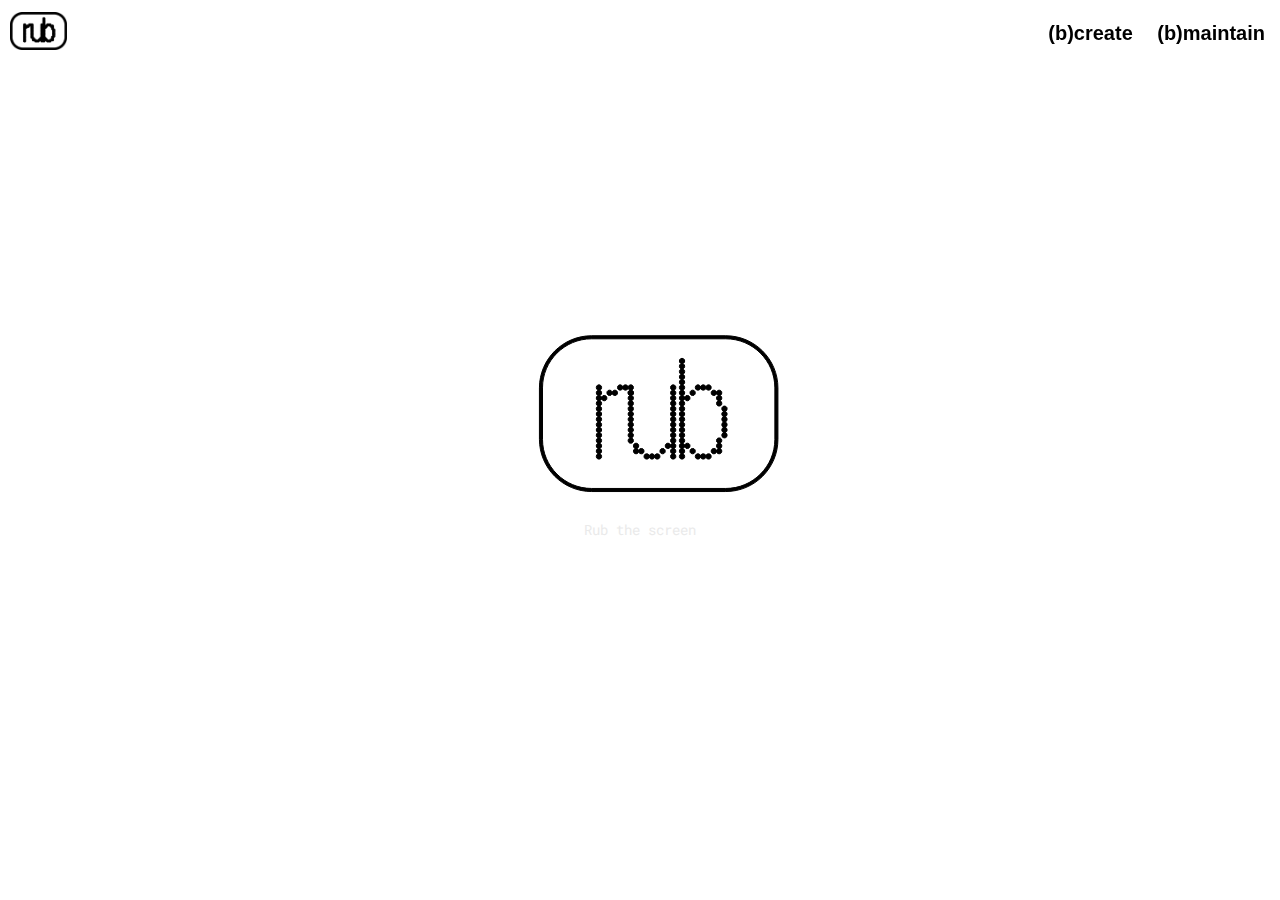
<file: index.html>
<!DOCTYPE html>
<html lang="ko">
<head>
  <meta charset="UTF-8">
  <meta name="viewport" content="width=device-width, initial-scale=1.0">
  <title>rub</title>
  <link rel="stylesheet" href="style.css">
</head>
<body>


<header class="top-nav">
    <div class="first"> 
        <a href="index.html" id="icon1" class="nav-icon">
            <img src="logo_thick.png" alt="Icon 1">
        </a>
    </div>
    <div class="second">
        <nav class="nav-links">
            <a href="index2.html" id="icon2">(b)create</a>
            <a href="index3.html" id="icon3">(b)maintain</a>
        </nav>
    </div>
</header>

<div id="message">Rub the screen</div>

<div id="logocontainer">
    <svg id="logo" data-name="_logo" xmlns="http://www.w3.org/2000/svg" version="1.1" viewBox="0 0 400 300">
      <g>
        <path class="st0" d="M132.95,114.87c.53,0,1,.1,1.41.31.41.21.72.52.93.93.21.41.31.88.31,1.41s-.1,1-.31,1.41c-.21.41-.52.72-.93.93-.41.21-.88.31-1.41.31s-1-.1-1.41-.31c-.41-.21-.72-.52-.93-.93-.21-.41-.31-.88-.31-1.41s.1-1,.31-1.41c.21-.41.52-.72.93-.93.41-.21.88-.31,1.41-.31ZM132.95,120.17c.53,0,1,.1,1.41.31.41.21.72.52.93.93.21.41.31.88.31,1.41s-.1,1-.31,1.41c-.21.41-.52.72-.93.93-.41.21-.88.31-1.41.31s-1-.1-1.41-.31c-.41-.21-.72-.51-.93-.93-.21-.41-.31-.88-.31-1.41s.1-1,.31-1.41c.21-.41.52-.72.93-.93.41-.21.88-.31,1.41-.31ZM132.95,125.47c.53,0,1,.1,1.41.31.41.21.72.52.93.93.21.41.31.88.31,1.41s-.1,1-.31,1.41c-.21.41-.52.72-.93.93-.41.21-.88.31-1.41.31s-1-.1-1.41-.31c-.41-.21-.72-.52-.93-.93-.21-.41-.31-.88-.31-1.41s.1-1,.31-1.41c.21-.41.52-.72.93-.93.41-.21.88-.31,1.41-.31ZM132.95,130.78c.53,0,1,.1,1.41.31.41.21.72.52.93.93.21.41.31.88.31,1.41s-.1,1-.31,1.41c-.21.41-.52.72-.93.93-.41.21-.88.31-1.41.31s-1-.1-1.41-.31c-.41-.21-.72-.52-.93-.93-.21-.41-.31-.88-.31-1.41s.1-1,.31-1.41c.21-.41.52-.72.93-.93.41-.21.88-.31,1.41-.31ZM132.95,136.08c.53,0,1,.1,1.41.31.41.21.72.52.93.93.21.41.31.88.31,1.41s-.1,1-.31,1.41c-.21.41-.52.72-.93.93-.41.21-.88.31-1.41.31s-1-.1-1.41-.31c-.41-.21-.72-.51-.93-.93-.21-.41-.31-.88-.31-1.41s.1-1,.31-1.41c.21-.41.52-.72.93-.93.41-.21.88-.31,1.41-.31ZM132.95,141.38c.53,0,1,.1,1.41.31.41.21.72.52.93.93.21.41.31.88.31,1.41s-.1,1-.31,1.41c-.21.41-.52.72-.93.93-.41.21-.88.31-1.41.31s-1-.1-1.41-.31c-.41-.21-.72-.52-.93-.93-.21-.41-.31-.88-.31-1.41s.1-1,.31-1.41c.21-.41.52-.72.93-.93.41-.21.88-.31,1.41-.31ZM132.95,146.69c.53,0,1,.1,1.41.31.41.21.72.52.93.93.21.41.31.88.31,1.41s-.1,1-.31,1.41c-.21.41-.52.72-.93.93-.41.21-.88.31-1.41.31s-1-.1-1.41-.31c-.41-.21-.72-.51-.93-.93-.21-.41-.31-.88-.31-1.41s.1-1,.31-1.41c.21-.41.52-.72.93-.93.41-.21.88-.31,1.41-.31ZM132.95,151.99c.53,0,1,.1,1.41.31.41.21.72.52.93.93.21.41.31.88.31,1.41s-.1,1-.31,1.41c-.21.41-.52.72-.93.93-.41.21-.88.31-1.41.31s-1-.1-1.41-.31c-.41-.21-.72-.51-.93-.93-.21-.41-.31-.88-.31-1.41s.1-1,.31-1.41c.21-.41.52-.72.93-.93.41-.21.88-.31,1.41-.31ZM132.95,157.29c.53,0,1,.1,1.41.31.41.21.72.52.93.93.21.41.31.88.31,1.41s-.1,1-.31,1.41c-.21.41-.52.72-.93.93-.41.21-.88.31-1.41.31s-1-.1-1.41-.31c-.41-.21-.72-.52-.93-.93-.21-.41-.31-.88-.31-1.41s.1-1,.31-1.41c.21-.41.52-.72.93-.93.41-.21.88-.31,1.41-.31ZM132.95,162.6c.53,0,1,.1,1.41.31.41.21.72.52.93.93.21.41.31.88.31,1.41s-.1,1-.31,1.41c-.21.41-.52.72-.93.93-.41.21-.88.31-1.41.31s-1-.1-1.41-.31c-.41-.21-.72-.51-.93-.93-.21-.41-.31-.88-.31-1.41s.1-1,.31-1.41c.21-.41.52-.72.93-.93.41-.21.88-.31,1.41-.31ZM132.95,167.9c.53,0,1,.1,1.41.31.41.21.72.52.93.93.21.41.31.88.31,1.41s-.1,1-.31,1.41c-.21.41-.52.72-.93.93-.41.21-.88.31-1.41.31s-1-.1-1.41-.31c-.41-.21-.72-.51-.93-.93-.21-.41-.31-.88-.31-1.41s.1-1,.31-1.41c.21-.41.52-.72.93-.93.41-.21.88-.31,1.41-.31ZM132.95,173.2c.53,0,1,.1,1.41.31.41.21.72.52.93.93.21.41.31.88.31,1.41s-.1,1-.31,1.41c-.21.41-.52.72-.93.93-.41.21-.88.31-1.41.31s-1-.1-1.41-.31c-.41-.21-.72-.52-.93-.93-.21-.41-.31-.88-.31-1.41s.1-1,.31-1.41c.21-.41.52-.72.93-.93.41-.21.88-.31,1.41-.31ZM132.95,178.51c.53,0,1,.1,1.41.31.41.21.72.52.93.93.21.41.31.88.31,1.41s-.1,1-.31,1.41c-.21.41-.52.72-.93.93-.41.21-.88.31-1.41.31s-1-.1-1.41-.31c-.41-.21-.72-.51-.93-.93-.21-.41-.31-.88-.31-1.41s.1-1,.31-1.41c.21-.41.52-.72.93-.93.41-.21.88-.31,1.41-.31ZM132.95,183.81c.53,0,1,.1,1.41.31.41.21.72.52.93.93.21.41.31.88.31,1.41s-.1,1-.31,1.41c-.21.41-.52.72-.93.93-.41.21-.88.31-1.41.31s-1-.1-1.41-.31c-.41-.21-.72-.52-.93-.93-.21-.41-.31-.88-.31-1.41s.1-1,.31-1.41c.21-.41.52-.72.93-.93.41-.21.88-.31,1.41-.31ZM138.25,125.47c.53,0,1,.1,1.41.31.41.21.72.52.93.93.21.41.31.88.31,1.41s-.1,1-.31,1.41c-.21.41-.52.72-.93.93-.41.21-.88.31-1.41.31s-1-.1-1.41-.31c-.41-.21-.72-.52-.93-.93-.21-.41-.31-.88-.31-1.41s.1-1,.31-1.41c.21-.41.51-.72.93-.93.41-.21.88-.31,1.41-.31ZM143.56,120.17c.53,0,1,.1,1.41.31.41.21.72.52.93.93.21.41.31.88.31,1.41s-.1,1-.31,1.41c-.21.41-.52.72-.93.93-.41.21-.88.31-1.41.31s-1-.1-1.41-.31c-.41-.21-.72-.51-.93-.93-.21-.41-.31-.88-.31-1.41s.1-1,.31-1.41c.21-.41.51-.72.93-.93.41-.21.88-.31,1.41-.31ZM148.86,120.17c.53,0,1,.1,1.41.31.41.21.72.52.93.93.21.41.31.88.31,1.41s-.1,1-.31,1.41c-.21.41-.52.72-.93.93-.41.21-.88.31-1.41.31s-1-.1-1.41-.31c-.41-.21-.72-.51-.93-.93-.21-.41-.31-.88-.31-1.41s.1-1,.31-1.41c.21-.41.52-.72.93-.93.41-.21.88-.31,1.41-.31ZM154.16,114.87c.53,0,1,.1,1.41.31.41.21.72.52.93.93.21.41.31.88.31,1.41s-.1,1-.31,1.41c-.21.41-.52.72-.93.93-.41.21-.88.31-1.41.31s-1-.1-1.41-.31c-.41-.21-.72-.52-.93-.93-.21-.41-.31-.88-.31-1.41s.1-1,.31-1.41c.21-.41.51-.72.93-.93.41-.21.88-.31,1.41-.31ZM159.47,114.87c.53,0,1,.1,1.41.31.41.21.72.52.93.93.21.41.31.88.31,1.41s-.1,1-.31,1.41c-.21.41-.52.72-.93.93-.41.21-.88.31-1.41.31s-1-.1-1.41-.31c-.41-.21-.72-.52-.93-.93-.21-.41-.31-.88-.31-1.41s.1-1,.31-1.41c.21-.41.51-.72.93-.93.41-.21.88-.31,1.41-.31ZM164.77,120.17c.53,0,1,.1,1.41.31.41.21.72.52.93.93.21.41.31.88.31,1.41s-.1,1-.31,1.41c-.21.41-.52.72-.93.93-.41.21-.88.31-1.41.31s-1-.1-1.41-.31c-.41-.21-.72-.51-.93-.93-.21-.41-.31-.88-.31-1.41s.1-1,.31-1.41c.21-.41.52-.72.93-.93.41-.21.88-.31,1.41-.31Z"/>
    <path class="st0" d="M164.77,114.87c.53,0,1,.1,1.41.31.41.21.72.52.93.93.21.41.31.88.31,1.41s-.1,1-.31,1.41c-.21.41-.52.72-.93.93-.41.21-.88.31-1.41.31s-1-.1-1.41-.31c-.41-.21-.72-.52-.93-.93-.21-.41-.31-.88-.31-1.41s.1-1,.31-1.41c.21-.41.52-.72.93-.93.41-.21.88-.31,1.41-.31ZM164.77,120.17c.53,0,1,.1,1.41.31.41.21.72.52.93.93.21.41.31.88.31,1.41s-.1,1-.31,1.41c-.21.41-.52.72-.93.93-.41.21-.88.31-1.41.31s-1-.1-1.41-.31c-.41-.21-.72-.51-.93-.93-.21-.41-.31-.88-.31-1.41s.1-1,.31-1.41c.21-.41.52-.72.93-.93.41-.21.88-.31,1.41-.31ZM164.77,125.47c.53,0,1,.1,1.41.31.41.21.72.52.93.93.21.41.31.88.31,1.41s-.1,1-.31,1.41c-.21.41-.52.72-.93.93-.41.21-.88.31-1.41.31s-1-.1-1.41-.31c-.41-.21-.72-.52-.93-.93-.21-.41-.31-.88-.31-1.41s.1-1,.31-1.41c.21-.41.52-.72.93-.93.41-.21.88-.31,1.41-.31ZM164.77,130.78c.53,0,1,.1,1.41.31.41.21.72.52.93.93.21.41.31.88.31,1.41s-.1,1-.31,1.41c-.21.41-.52.72-.93.93-.41.21-.88.31-1.41.31s-1-.1-1.41-.31c-.41-.21-.72-.52-.93-.93-.21-.41-.31-.88-.31-1.41s.1-1,.31-1.41c.21-.41.52-.72.93-.93.41-.21.88-.31,1.41-.31ZM164.77,136.08c.53,0,1,.1,1.41.31.41.21.72.52.93.93.21.41.31.88.31,1.41s-.1,1-.31,1.41c-.21.41-.52.72-.93.93-.41.21-.88.31-1.41.31s-1-.1-1.41-.31c-.41-.21-.72-.51-.93-.93-.21-.41-.31-.88-.31-1.41s.1-1,.31-1.41c.21-.41.52-.72.93-.93.41-.21.88-.31,1.41-.31ZM164.77,141.38c.53,0,1,.1,1.41.31.41.21.72.52.93.93.21.41.31.88.31,1.41s-.1,1-.31,1.41c-.21.41-.52.72-.93.93-.41.21-.88.31-1.41.31s-1-.1-1.41-.31c-.41-.21-.72-.52-.93-.93-.21-.41-.31-.88-.31-1.41s.1-1,.31-1.41c.21-.41.52-.72.93-.93.41-.21.88-.31,1.41-.31ZM164.77,146.69c.53,0,1,.1,1.41.31.41.21.72.52.93.93.21.41.31.88.31,1.41s-.1,1-.31,1.41c-.21.41-.52.72-.93.93-.41.21-.88.31-1.41.31s-1-.1-1.41-.31c-.41-.21-.72-.51-.93-.93-.21-.41-.31-.88-.31-1.41s.1-1,.31-1.41c.21-.41.52-.72.93-.93.41-.21.88-.31,1.41-.31ZM164.77,151.99c.53,0,1,.1,1.41.31.41.21.72.52.93.93.21.41.31.88.31,1.41s-.1,1-.31,1.41c-.21.41-.52.72-.93.93-.41.21-.88.31-1.41.31s-1-.1-1.41-.31c-.41-.21-.72-.51-.93-.93-.21-.41-.31-.88-.31-1.41s.1-1,.31-1.41c.21-.41.52-.72.93-.93.41-.21.88-.31,1.41-.31ZM164.77,157.29c.53,0,1,.1,1.41.31.41.21.72.52.93.93.21.41.31.88.31,1.41s-.1,1-.31,1.41c-.21.41-.52.72-.93.93-.41.21-.88.31-1.41.31s-1-.1-1.41-.31c-.41-.21-.72-.52-.93-.93-.21-.41-.31-.88-.31-1.41s.1-1,.31-1.41c.21-.41.52-.72.93-.93.41-.21.88-.31,1.41-.31ZM164.77,162.6c.53,0,1,.1,1.41.31.41.21.72.52.93.93.21.41.31.88.31,1.41s-.1,1-.31,1.41c-.21.41-.52.72-.93.93-.41.21-.88.31-1.41.31s-1-.1-1.41-.31c-.41-.21-.72-.51-.93-.93-.21-.41-.31-.88-.31-1.41s.1-1,.31-1.41c.21-.41.52-.72.93-.93.41-.21.88-.31,1.41-.31ZM164.77,167.9c.53,0,1,.1,1.41.31.41.21.72.52.93.93.21.41.31.88.31,1.41s-.1,1-.31,1.41c-.21.41-.52.72-.93.93-.41.21-.88.31-1.41.31s-1-.1-1.41-.31c-.41-.21-.72-.51-.93-.93-.21-.41-.31-.88-.31-1.41s.1-1,.31-1.41c.21-.41.52-.72.93-.93.41-.21.88-.31,1.41-.31ZM170.07,173.2c.53,0,1,.1,1.41.31.41.21.72.52.93.93.21.41.31.88.31,1.41s-.1,1-.31,1.41c-.21.41-.52.72-.93.93-.41.21-.88.31-1.41.31s-1-.1-1.41-.31c-.41-.21-.72-.52-.93-.93-.21-.41-.31-.88-.31-1.41s.1-1,.31-1.41c.21-.41.51-.72.93-.93.41-.21.88-.31,1.41-.31ZM170.07,178.51c.53,0,1,.1,1.41.31.41.21.72.52.93.93.21.41.31.88.31,1.41s-.1,1-.31,1.41c-.21.41-.52.72-.93.93-.41.21-.88.31-1.41.31s-1-.1-1.41-.31c-.41-.21-.72-.51-.93-.93-.21-.41-.31-.88-.31-1.41s.1-1,.31-1.41c.21-.41.51-.72.93-.93.41-.21.88-.31,1.41-.31ZM175.38,178.51c.53,0,1,.1,1.41.31.41.21.72.52.93.93.21.41.31.88.31,1.41s-.1,1-.31,1.41c-.21.41-.52.72-.93.93-.41.21-.88.31-1.41.31s-1-.1-1.41-.31c-.41-.21-.72-.51-.93-.93-.21-.41-.31-.88-.31-1.41s.1-1,.31-1.41c.21-.41.51-.72.93-.93.41-.21.88-.31,1.41-.31ZM180.68,183.81c.53,0,1,.1,1.41.31.41.21.72.52.93.93.21.41.31.88.31,1.41s-.1,1-.31,1.41c-.21.41-.52.72-.93.93-.41.21-.88.31-1.41.31s-1-.1-1.41-.31c-.41-.21-.72-.52-.93-.93-.21-.41-.31-.88-.31-1.41s.1-1,.31-1.41c.21-.41.52-.72.93-.93.41-.21.88-.31,1.41-.31ZM185.98,183.81c.53,0,1,.1,1.41.31.41.21.72.52.93.93.21.41.31.88.31,1.41s-.1,1-.31,1.41c-.21.41-.52.72-.93.93-.41.21-.88.31-1.41.31s-1-.1-1.41-.31c-.41-.21-.72-.52-.93-.93-.21-.41-.31-.88-.31-1.41s.1-1,.31-1.41c.21-.41.51-.72.93-.93.41-.21.88-.31,1.41-.31ZM191.29,183.81c.53,0,1,.1,1.41.31.41.21.72.52.93.93.21.41.31.88.31,1.41s-.1,1-.31,1.41c-.21.41-.52.72-.93.93-.41.21-.88.31-1.41.31s-1-.1-1.41-.31c-.41-.21-.72-.52-.93-.93-.21-.41-.31-.88-.31-1.41s.1-1,.31-1.41c.21-.41.51-.72.93-.93.41-.21.88-.31,1.41-.31ZM196.59,178.51c.53,0,1,.1,1.41.31.41.21.72.52.93.93.21.41.31.88.31,1.41s-.1,1-.31,1.41c-.21.41-.52.72-.93.93-.41.21-.88.31-1.41.31s-1-.1-1.41-.31c-.41-.21-.72-.51-.93-.93-.21-.41-.31-.88-.31-1.41s.1-1,.31-1.41c.21-.41.52-.72.93-.93.41-.21.88-.31,1.41-.31ZM201.89,173.2c.53,0,1,.1,1.41.31.41.21.72.52.93.93.21.41.31.88.31,1.41s-.1,1-.31,1.41c-.21.41-.52.72-.93.93-.41.21-.88.31-1.41.31s-1-.1-1.41-.31c-.41-.21-.72-.52-.93-.93-.21-.41-.31-.88-.31-1.41s.1-1,.31-1.41c.21-.41.51-.72.93-.93.41-.21.88-.31,1.41-.31ZM207.19,114.87c.53,0,1,.1,1.41.31.41.21.72.52.93.93.21.41.31.88.31,1.41s-.1,1-.31,1.41c-.21.41-.52.72-.93.93-.41.21-.88.31-1.41.31s-1-.1-1.41-.31c-.41-.21-.72-.52-.93-.93-.21-.41-.31-.88-.31-1.41s.1-1,.31-1.41c.21-.41.52-.72.93-.93.41-.21.88-.31,1.41-.31ZM207.19,120.17c.53,0,1,.1,1.41.31.41.21.72.52.93.93.21.41.31.88.31,1.41s-.1,1-.31,1.41c-.21.41-.52.72-.93.93-.41.21-.88.31-1.41.31s-1-.1-1.41-.31c-.41-.21-.72-.51-.93-.93-.21-.41-.31-.88-.31-1.41s.1-1,.31-1.41c.21-.41.52-.72.93-.93.41-.21.88-.31,1.41-.31ZM207.19,125.47c.53,0,1,.1,1.41.31.41.21.72.52.93.93.21.41.31.88.31,1.41s-.1,1-.31,1.41c-.21.41-.52.72-.93.93-.41.21-.88.31-1.41.31s-1-.1-1.41-.31c-.41-.21-.72-.52-.93-.93-.21-.41-.31-.88-.31-1.41s.1-1,.31-1.41c.21-.41.52-.72.93-.93.41-.21.88-.31,1.41-.31ZM207.19,130.78c.53,0,1,.1,1.41.31.41.21.72.52.93.93.21.41.31.88.31,1.41s-.1,1-.31,1.41c-.21.41-.52.72-.93.93-.41.21-.88.31-1.41.31s-1-.1-1.41-.31c-.41-.21-.72-.52-.93-.93-.21-.41-.31-.88-.31-1.41s.1-1,.31-1.41c.21-.41.52-.72.93-.93.41-.21.88-.31,1.41-.31ZM207.19,136.08c.53,0,1,.1,1.41.31.41.21.72.52.93.93.21.41.31.88.31,1.41s-.1,1-.31,1.41c-.21.41-.52.72-.93.93-.41.21-.88.31-1.41.31s-1-.1-1.41-.31c-.41-.21-.72-.51-.93-.93-.21-.41-.31-.88-.31-1.41s.1-1,.31-1.41c.21-.41.52-.72.93-.93.41-.21.88-.31,1.41-.31ZM207.19,141.38c.53,0,1,.1,1.41.31.41.21.72.52.93.93.21.41.31.88.31,1.41s-.1,1-.31,1.41c-.21.41-.52.72-.93.93-.41.21-.88.31-1.41.31s-1-.1-1.41-.31c-.41-.21-.72-.52-.93-.93-.21-.41-.31-.88-.31-1.41s.1-1,.31-1.41c.21-.41.52-.72.93-.93.41-.21.88-.31,1.41-.31ZM207.19,146.69c.53,0,1,.1,1.41.31.41.21.72.52.93.93.21.41.31.88.31,1.41s-.1,1-.31,1.41c-.21.41-.52.72-.93.93-.41.21-.88.31-1.41.31s-1-.1-1.41-.31c-.41-.21-.72-.51-.93-.93-.21-.41-.31-.88-.31-1.41s.1-1,.31-1.41c.21-.41.52-.72.93-.93.41-.21.88-.31,1.41-.31ZM207.19,151.99c.53,0,1,.1,1.41.31.41.21.72.52.93.93.21.41.31.88.31,1.41s-.1,1-.31,1.41c-.21.41-.52.72-.93.93-.41.21-.88.31-1.41.31s-1-.1-1.41-.31c-.41-.21-.72-.51-.93-.93-.21-.41-.31-.88-.31-1.41s.1-1,.31-1.41c.21-.41.52-.72.93-.93.41-.21.88-.31,1.41-.31ZM207.19,157.29c.53,0,1,.1,1.41.31.41.21.72.52.93.93.21.41.31.88.31,1.41s-.1,1-.31,1.41c-.21.41-.52.72-.93.93-.41.21-.88.31-1.41.31s-1-.1-1.41-.31c-.41-.21-.72-.52-.93-.93-.21-.41-.31-.88-.31-1.41s.1-1,.31-1.41c.21-.41.52-.72.93-.93.41-.21.88-.31,1.41-.31ZM207.19,162.6c.53,0,1,.1,1.41.31.41.21.72.52.93.93.21.41.31.88.31,1.41s-.1,1-.31,1.41c-.21.41-.52.72-.93.93-.41.21-.88.31-1.41.31s-1-.1-1.41-.31c-.41-.21-.72-.51-.93-.93-.21-.41-.31-.88-.31-1.41s.1-1,.31-1.41c.21-.41.52-.72.93-.93.41-.21.88-.31,1.41-.31ZM207.19,167.9c.53,0,1,.1,1.41.31.41.21.72.52.93.93.21.41.31.88.31,1.41s-.1,1-.31,1.41c-.21.41-.52.72-.93.93-.41.21-.88.31-1.41.31s-1-.1-1.41-.31c-.41-.21-.72-.51-.93-.93-.21-.41-.31-.88-.31-1.41s.1-1,.31-1.41c.21-.41.52-.72.93-.93.41-.21.88-.31,1.41-.31ZM207.19,173.2c.53,0,1,.1,1.41.31.41.21.72.52.93.93.21.41.31.88.31,1.41s-.1,1-.31,1.41c-.21.41-.52.72-.93.93-.41.21-.88.31-1.41.31s-1-.1-1.41-.31c-.41-.21-.72-.52-.93-.93-.21-.41-.31-.88-.31-1.41s.1-1,.31-1.41c.21-.41.52-.72.93-.93.41-.21.88-.31,1.41-.31ZM207.19,178.51c.53,0,1,.1,1.41.31.41.21.72.52.93.93.21.41.31.88.31,1.41s-.1,1-.31,1.41c-.21.41-.52.72-.93.93-.41.21-.88.31-1.41.31s-1-.1-1.41-.31c-.41-.21-.72-.51-.93-.93-.21-.41-.31-.88-.31-1.41s.1-1,.31-1.41c.21-.41.52-.72.93-.93.41-.21.88-.31,1.41-.31ZM207.19,183.81c.53,0,1,.1,1.41.31.41.21.72.52.93.93.21.41.31.88.31,1.41s-.1,1-.31,1.41c-.21.41-.52.72-.93.93-.41.21-.88.31-1.41.31s-1-.1-1.41-.31c-.41-.21-.72-.52-.93-.93-.21-.41-.31-.88-.31-1.41s.1-1,.31-1.41c.21-.41.52-.72.93-.93.41-.21.88-.31,1.41-.31Z"/>
    <path class="st0" d="M216.03,88.35c.53,0,1,.1,1.41.31.41.21.72.52.93.93.21.41.31.88.31,1.41s-.1,1-.31,1.41c-.21.41-.52.72-.93.93-.41.21-.88.31-1.41.31s-1-.1-1.41-.31c-.41-.21-.72-.51-.93-.93-.21-.41-.31-.88-.31-1.41s.1-1,.31-1.41c.21-.41.52-.72.93-.93.41-.21.88-.31,1.41-.31ZM216.03,93.65c.53,0,1,.1,1.41.31.41.21.72.52.93.93.21.41.31.88.31,1.41s-.1,1-.31,1.41c-.21.41-.52.72-.93.93-.41.21-.88.31-1.41.31s-1-.1-1.41-.31c-.41-.21-.72-.51-.93-.93-.21-.41-.31-.88-.31-1.41s.1-1,.31-1.41c.21-.41.52-.72.93-.93.41-.21.88-.31,1.41-.31ZM216.03,98.96c.53,0,1,.1,1.41.31.41.21.72.52.93.93.21.41.31.88.31,1.41s-.1,1-.31,1.41c-.21.41-.52.72-.93.93-.41.21-.88.31-1.41.31s-1-.1-1.41-.31c-.41-.21-.72-.52-.93-.93-.21-.41-.31-.88-.31-1.41s.1-1,.31-1.41c.21-.41.52-.72.93-.93.41-.21.88-.31,1.41-.31ZM216.03,104.26c.53,0,1,.1,1.41.31.41.21.72.52.93.93.21.41.31.88.31,1.41s-.1,1-.31,1.41c-.21.41-.52.72-.93.93-.41.21-.88.31-1.41.31s-1-.1-1.41-.31c-.41-.21-.72-.51-.93-.93-.21-.41-.31-.88-.31-1.41s.1-1,.31-1.41c.21-.41.52-.72.93-.93.41-.21.88-.31,1.41-.31ZM216.03,109.56c.53,0,1,.1,1.41.31.41.21.72.52.93.93.21.41.31.88.31,1.41s-.1,1-.31,1.41c-.21.41-.52.72-.93.93-.41.21-.88.31-1.41.31s-1-.1-1.41-.31c-.41-.21-.72-.51-.93-.93-.21-.41-.31-.88-.31-1.41s.1-1,.31-1.41c.21-.41.52-.72.93-.93.41-.21.88-.31,1.41-.31ZM216.03,114.87c.53,0,1,.1,1.41.31.41.21.72.52.93.93.21.41.31.88.31,1.41s-.1,1-.31,1.41c-.21.41-.52.72-.93.93-.41.21-.88.31-1.41.31s-1-.1-1.41-.31c-.41-.21-.72-.52-.93-.93-.21-.41-.31-.88-.31-1.41s.1-1,.31-1.41c.21-.41.52-.72.93-.93.41-.21.88-.31,1.41-.31ZM216.03,120.17c.53,0,1,.1,1.41.31.41.21.72.52.93.93.21.41.31.88.31,1.41s-.1,1-.31,1.41c-.21.41-.52.72-.93.93-.41.21-.88.31-1.41.31s-1-.1-1.41-.31c-.41-.21-.72-.51-.93-.93-.21-.41-.31-.88-.31-1.41s.1-1,.31-1.41c.21-.41.52-.72.93-.93.41-.21.88-.31,1.41-.31ZM216.03,125.47c.53,0,1,.1,1.41.31.41.21.72.52.93.93.21.41.31.88.31,1.41s-.1,1-.31,1.41c-.21.41-.52.72-.93.93-.41.21-.88.31-1.41.31s-1-.1-1.41-.31c-.41-.21-.72-.52-.93-.93-.21-.41-.31-.88-.31-1.41s.1-1,.31-1.41c.21-.41.52-.72.93-.93.41-.21.88-.31,1.41-.31ZM216.03,130.78c.53,0,1,.1,1.41.31.41.21.72.52.93.93.21.41.31.88.31,1.41s-.1,1-.31,1.41c-.21.41-.52.72-.93.93-.41.21-.88.31-1.41.31s-1-.1-1.41-.31c-.41-.21-.72-.52-.93-.93-.21-.41-.31-.88-.31-1.41s.1-1,.31-1.41c.21-.41.52-.72.93-.93.41-.21.88-.31,1.41-.31ZM216.03,136.08c.53,0,1,.1,1.41.31.41.21.72.52.93.93.21.41.31.88.31,1.41s-.1,1-.31,1.41c-.21.41-.52.72-.93.93-.41.21-.88.31-1.41.31s-1-.1-1.41-.31c-.41-.21-.72-.51-.93-.93-.21-.41-.31-.88-.31-1.41s.1-1,.31-1.41c.21-.41.52-.72.93-.93.41-.21.88-.31,1.41-.31ZM216.03,141.38c.53,0,1,.1,1.41.31.41.21.72.52.93.93.21.41.31.88.31,1.41s-.1,1-.31,1.41c-.21.41-.52.72-.93.93-.41.21-.88.31-1.41.31s-1-.1-1.41-.31c-.41-.21-.72-.52-.93-.93-.21-.41-.31-.88-.31-1.41s.1-1,.31-1.41c.21-.41.52-.72.93-.93.41-.21.88-.31,1.41-.31ZM216.03,146.69c.53,0,1,.1,1.41.31.41.21.72.52.93.93.21.41.31.88.31,1.41s-.1,1-.31,1.41c-.21.41-.52.72-.93.93-.41.21-.88.31-1.41.31s-1-.1-1.41-.31c-.41-.21-.72-.51-.93-.93-.21-.41-.31-.88-.31-1.41s.1-1,.31-1.41c.21-.41.52-.72.93-.93.41-.21.88-.31,1.41-.31ZM216.03,151.99c.53,0,1,.1,1.41.31.41.21.72.52.93.93.21.41.31.88.31,1.41s-.1,1-.31,1.41c-.21.41-.52.72-.93.93-.41.21-.88.31-1.41.31s-1-.1-1.41-.31c-.41-.21-.72-.51-.93-.93-.21-.41-.31-.88-.31-1.41s.1-1,.31-1.41c.21-.41.52-.72.93-.93.41-.21.88-.31,1.41-.31ZM216.03,157.29c.53,0,1,.1,1.41.31.41.21.72.52.93.93.21.41.31.88.31,1.41s-.1,1-.31,1.41c-.21.41-.52.72-.93.93-.41.21-.88.31-1.41.31s-1-.1-1.41-.31c-.41-.21-.72-.52-.93-.93-.21-.41-.31-.88-.31-1.41s.1-1,.31-1.41c.21-.41.52-.72.93-.93.41-.21.88-.31,1.41-.31ZM216.03,162.6c.53,0,1,.1,1.41.31.41.21.72.52.93.93.21.41.31.88.31,1.41s-.1,1-.31,1.41c-.21.41-.52.72-.93.93-.41.21-.88.31-1.41.31s-1-.1-1.41-.31c-.41-.21-.72-.51-.93-.93-.21-.41-.31-.88-.31-1.41s.1-1,.31-1.41c.21-.41.52-.72.93-.93.41-.21.88-.31,1.41-.31ZM216.03,167.9c.53,0,1,.1,1.41.31.41.21.72.52.93.93.21.41.31.88.31,1.41s-.1,1-.31,1.41c-.21.41-.52.72-.93.93-.41.21-.88.31-1.41.31s-1-.1-1.41-.31c-.41-.21-.72-.51-.93-.93-.21-.41-.31-.88-.31-1.41s.1-1,.31-1.41c.21-.41.52-.72.93-.93.41-.21.88-.31,1.41-.31ZM216.03,173.2c.53,0,1,.1,1.41.31.41.21.72.52.93.93.21.41.31.88.31,1.41s-.1,1-.31,1.41c-.21.41-.52.72-.93.93-.41.21-.88.31-1.41.31s-1-.1-1.41-.31c-.41-.21-.72-.52-.93-.93-.21-.41-.31-.88-.31-1.41s.1-1,.31-1.41c.21-.41.52-.72.93-.93.41-.21.88-.31,1.41-.31ZM216.03,178.51c.53,0,1,.1,1.41.31.41.21.72.52.93.93.21.41.31.88.31,1.41s-.1,1-.31,1.41c-.21.41-.52.72-.93.93-.41.21-.88.31-1.41.31s-1-.1-1.41-.31c-.41-.21-.72-.51-.93-.93-.21-.41-.31-.88-.31-1.41s.1-1,.31-1.41c.21-.41.52-.72.93-.93.41-.21.88-.31,1.41-.31ZM216.03,183.81c.53,0,1,.1,1.41.31.41.21.72.52.93.93.21.41.31.88.31,1.41s-.1,1-.31,1.41c-.21.41-.52.72-.93.93-.41.21-.88.31-1.41.31s-1-.1-1.41-.31c-.41-.21-.72-.52-.93-.93-.21-.41-.31-.88-.31-1.41s.1-1,.31-1.41c.21-.41.52-.72.93-.93.41-.21.88-.31,1.41-.31ZM221.34,125.47c.53,0,1,.1,1.41.31.41.21.72.52.93.93.21.41.31.88.31,1.41s-.1,1-.31,1.41c-.21.41-.52.72-.93.93-.41.21-.88.31-1.41.31s-1-.1-1.41-.31c-.41-.21-.72-.52-.93-.93-.21-.41-.31-.88-.31-1.41s.1-1,.31-1.41c.21-.41.51-.72.93-.93.41-.21.88-.31,1.41-.31ZM221.34,173.2c.53,0,1,.1,1.41.31.41.21.72.52.93.93.21.41.31.88.31,1.41s-.1,1-.31,1.41c-.21.41-.52.72-.93.93-.41.21-.88.31-1.41.31s-1-.1-1.41-.31c-.41-.21-.72-.52-.93-.93-.21-.41-.31-.88-.31-1.41s.1-1,.31-1.41c.21-.41.51-.72.93-.93.41-.21.88-.31,1.41-.31ZM226.64,120.17c.53,0,1,.1,1.41.31.41.21.72.52.93.93.21.41.31.88.31,1.41s-.1,1-.31,1.41c-.21.41-.52.72-.93.93-.41.21-.88.31-1.41.31s-1-.1-1.41-.31c-.41-.21-.72-.51-.93-.93-.21-.41-.31-.88-.31-1.41s.1-1,.31-1.41c.21-.41.51-.72.93-.93.41-.21.88-.31,1.41-.31ZM226.64,178.51c.53,0,1,.1,1.41.31.41.21.72.52.93.93.21.41.31.88.31,1.41s-.1,1-.31,1.41c-.21.41-.52.72-.93.93-.41.21-.88.31-1.41.31s-1-.1-1.41-.31c-.41-.21-.72-.51-.93-.93-.21-.41-.31-.88-.31-1.41s.1-1,.31-1.41c.21-.41.51-.72.93-.93.41-.21.88-.31,1.41-.31ZM231.94,114.87c.53,0,1,.1,1.41.31.41.21.72.52.93.93.21.41.31.88.31,1.41s-.1,1-.31,1.41c-.21.41-.52.72-.93.93-.41.21-.88.31-1.41.31s-1-.1-1.41-.31c-.41-.21-.72-.52-.93-.93-.21-.41-.31-.88-.31-1.41s.1-1,.31-1.41c.21-.41.52-.72.93-.93.41-.21.88-.31,1.41-.31ZM231.94,183.81c.53,0,1,.1,1.41.31.41.21.72.52.93.93.21.41.31.88.31,1.41s-.1,1-.31,1.41c-.21.41-.52.72-.93.93-.41.21-.88.31-1.41.31s-1-.1-1.41-.31c-.41-.21-.72-.52-.93-.93-.21-.41-.31-.88-.31-1.41s.1-1,.31-1.41c.21-.41.52-.72.93-.93.41-.21.88-.31,1.41-.31ZM237.25,114.87c.53,0,1,.1,1.41.31.41.21.72.52.93.93.21.41.31.88.31,1.41s-.1,1-.31,1.41c-.21.41-.52.72-.93.93-.41.21-.88.31-1.41.31s-1-.1-1.41-.31c-.41-.21-.72-.52-.93-.93-.21-.41-.31-.88-.31-1.41s.1-1,.31-1.41c.21-.41.51-.72.93-.93.41-.21.88-.31,1.41-.31ZM237.25,183.81c.53,0,1,.1,1.41.31.41.21.72.52.93.93.21.41.31.88.31,1.41s-.1,1-.31,1.41c-.21.41-.52.72-.93.93-.41.21-.88.31-1.41.31s-1-.1-1.41-.31c-.41-.21-.72-.52-.93-.93-.21-.41-.31-.88-.31-1.41s.1-1,.31-1.41c.21-.41.51-.72.93-.93.41-.21.88-.31,1.41-.31ZM242.55,114.87c.53,0,1,.1,1.41.31.41.21.72.52.93.93.21.41.31.88.31,1.41s-.1,1-.31,1.41c-.21.41-.52.72-.93.93-.41.21-.88.31-1.41.31s-1-.1-1.41-.31c-.41-.21-.72-.52-.93-.93-.21-.41-.31-.88-.31-1.41s.1-1,.31-1.41c.21-.41.51-.72.93-.93.41-.21.88-.31,1.41-.31ZM242.55,183.81c.53,0,1,.1,1.41.31.41.21.72.52.93.93.21.41.31.88.31,1.41s-.1,1-.31,1.41c-.21.41-.52.72-.93.93-.41.21-.88.31-1.41.31s-1-.1-1.41-.31c-.41-.21-.72-.52-.93-.93-.21-.41-.31-.88-.31-1.41s.1-1,.31-1.41c.21-.41.51-.72.93-.93.41-.21.88-.31,1.41-.31ZM247.85,120.17c.53,0,1,.1,1.41.31.41.21.72.52.93.93.21.41.31.88.31,1.41s-.1,1-.31,1.41c-.21.41-.52.72-.93.93-.41.21-.88.31-1.41.31s-1-.1-1.41-.31c-.41-.21-.72-.51-.93-.93-.21-.41-.31-.88-.31-1.41s.1-1,.31-1.41c.21-.41.52-.72.93-.93.41-.21.88-.31,1.41-.31ZM247.85,178.51c.53,0,1,.1,1.41.31.41.21.72.52.93.93.21.41.31.88.31,1.41s-.1,1-.31,1.41c-.21.41-.52.72-.93.93-.41.21-.88.31-1.41.31s-1-.1-1.41-.31c-.41-.21-.72-.51-.93-.93-.21-.41-.31-.88-.31-1.41s.1-1,.31-1.41c.21-.41.52-.72.93-.93.41-.21.88-.31,1.41-.31ZM253.16,120.17c.53,0,1,.1,1.41.31.41.21.72.52.93.93.21.41.31.88.31,1.41s-.1,1-.31,1.41c-.21.41-.52.72-.93.93-.41.21-.88.31-1.41.31s-1-.1-1.41-.31c-.41-.21-.72-.51-.93-.93-.21-.41-.31-.88-.31-1.41s.1-1,.31-1.41c.21-.41.51-.72.93-.93.41-.21.88-.31,1.41-.31ZM253.16,125.47c.53,0,1,.1,1.41.31.41.21.72.52.93.93.21.41.31.88.31,1.41s-.1,1-.31,1.41c-.21.41-.52.72-.93.93-.41.21-.88.31-1.41.31s-1-.1-1.41-.31c-.41-.21-.72-.52-.93-.93-.21-.41-.31-.88-.31-1.41s.1-1,.31-1.41c.21-.41.51-.72.93-.93.41-.21.88-.31,1.41-.31ZM253.16,130.78c.53,0,1,.1,1.41.31.41.21.72.52.93.93.21.41.31.88.31,1.41s-.1,1-.31,1.41c-.21.41-.52.72-.93.93-.41.21-.88.31-1.41.31s-1-.1-1.41-.31c-.41-.21-.72-.52-.93-.93-.21-.41-.31-.88-.31-1.41s.1-1,.31-1.41c.21-.41.51-.72.93-.93.41-.21.88-.31,1.41-.31ZM253.16,167.9c.53,0,1,.1,1.41.31.41.21.72.52.93.93.21.41.31.88.31,1.41s-.1,1-.31,1.41c-.21.41-.52.72-.93.93-.41.21-.88.31-1.41.31s-1-.1-1.41-.31c-.41-.21-.72-.51-.93-.93-.21-.41-.31-.88-.31-1.41s.1-1,.31-1.41c.21-.41.51-.72.93-.93.41-.21.88-.31,1.41-.31ZM253.16,173.2c.53,0,1,.1,1.41.31.41.21.72.52.93.93.21.41.31.88.31,1.41s-.1,1-.31,1.41c-.21.41-.52.72-.93.93-.41.21-.88.31-1.41.31s-1-.1-1.41-.31c-.41-.21-.72-.52-.93-.93-.21-.41-.31-.88-.31-1.41s.1-1,.31-1.41c.21-.41.51-.72.93-.93.41-.21.88-.31,1.41-.31ZM253.16,178.51c.53,0,1,.1,1.41.31.41.21.72.52.93.93.21.41.31.88.31,1.41s-.1,1-.31,1.41c-.21.41-.52.72-.93.93-.41.21-.88.31-1.41.31s-1-.1-1.41-.31c-.41-.21-.72-.51-.93-.93-.21-.41-.31-.88-.31-1.41s.1-1,.31-1.41c.21-.41.51-.72.93-.93.41-.21.88-.31,1.41-.31ZM258.46,136.08c.53,0,1,.1,1.41.31.41.21.72.52.93.93.21.41.31.88.31,1.41s-.1,1-.31,1.41c-.21.41-.52.72-.93.93-.41.21-.88.31-1.41.31s-1-.1-1.41-.31c-.41-.21-.72-.51-.93-.93-.21-.41-.31-.88-.31-1.41s.1-1,.31-1.41c.21-.41.52-.72.93-.93.41-.21.88-.31,1.41-.31ZM258.46,141.38c.53,0,1,.1,1.41.31.41.21.72.52.93.93.21.41.31.88.31,1.41s-.1,1-.31,1.41c-.21.41-.52.72-.93.93-.41.21-.88.31-1.41.31s-1-.1-1.41-.31c-.41-.21-.72-.52-.93-.93-.21-.41-.31-.88-.31-1.41s.1-1,.31-1.41c.21-.41.52-.72.93-.93.41-.21.88-.31,1.41-.31ZM258.46,146.69c.53,0,1,.1,1.41.31.41.21.72.52.93.93.21.41.31.88.31,1.41s-.1,1-.31,1.41c-.21.41-.52.72-.93.93-.41.21-.88.31-1.41.31s-1-.1-1.41-.31c-.41-.21-.72-.51-.93-.93-.21-.41-.31-.88-.31-1.41s.1-1,.31-1.41c.21-.41.52-.72.93-.93.41-.21.88-.31,1.41-.31ZM258.46,151.99c.53,0,1,.1,1.41.31.41.21.72.52.93.93.21.41.31.88.31,1.41s-.1,1-.31,1.41c-.21.41-.52.72-.93.93-.41.21-.88.31-1.41.31s-1-.1-1.41-.31c-.41-.21-.72-.51-.93-.93-.21-.41-.31-.88-.31-1.41s.1-1,.31-1.41c.21-.41.52-.72.93-.93.41-.21.88-.31,1.41-.31ZM258.46,157.29c.53,0,1,.1,1.41.31.41.21.72.52.93.93.21.41.31.88.31,1.41s-.1,1-.31,1.41c-.21.41-.52.72-.93.93-.41.21-.88.31-1.41.31s-1-.1-1.41-.31c-.41-.21-.72-.52-.93-.93-.21-.41-.31-.88-.31-1.41s.1-1,.31-1.41c.21-.41.52-.72.93-.93.41-.21.88-.31,1.41-.31ZM258.46,162.6c.53,0,1,.1,1.41.31.41.21.72.52.93.93.21.41.31.88.31,1.41s-.1,1-.31,1.41c-.21.41-.52.72-.93.93-.41.21-.88.31-1.41.31s-1-.1-1.41-.31c-.41-.21-.72-.51-.93-.93-.21-.41-.31-.88-.31-1.41s.1-1,.31-1.41c.21-.41.52-.72.93-.93.41-.21.88-.31,1.41-.31Z"/>
  </g>
  <path class="st0" d="M259.74,221.54H125.62c-28.78,0-52.19-23.41-52.19-52.19v-51.42c0-28.78,23.41-52.19,52.19-52.19h134.12c28.78,0,52.19,23.41,52.19,52.19v51.42c0,28.78-23.41,52.19-52.19,52.19ZM125.62,68.8c-27.09,0-49.12,22.04-49.12,49.12v51.42c0,27.09,22.04,49.12,49.12,49.12h134.12c27.09,0,49.12-22.04,49.12-49.12v-51.42c0-27.09-22.04-49.12-49.12-49.12H125.62Z"/>
</svg>
</div>


  

    
  <script src="script.js"></script>
</body>
</html>
</file>
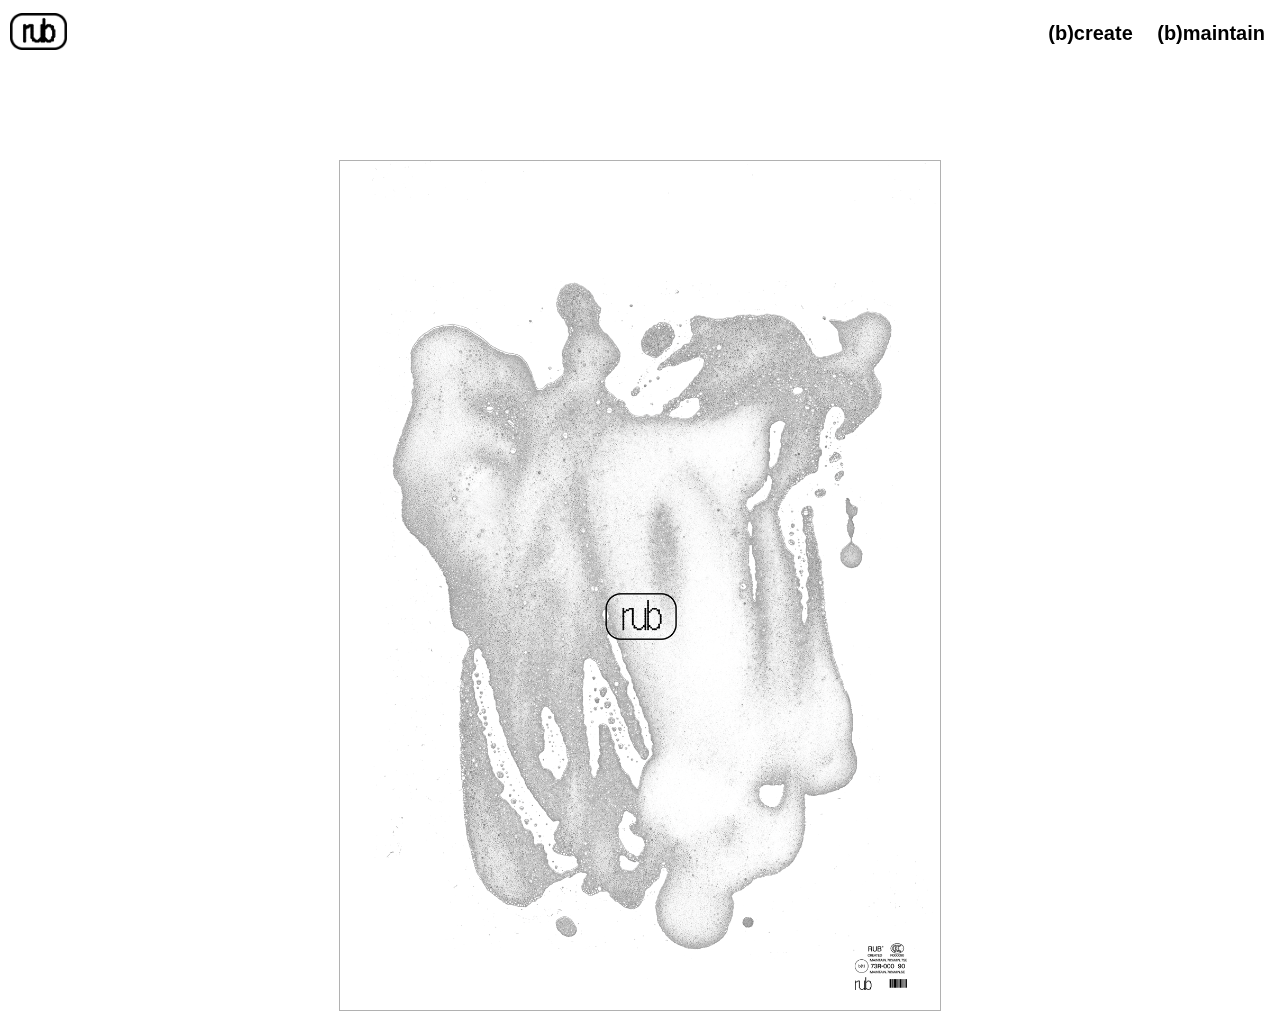
<file: index2.html>
<!DOCTYPE html>
<html lang="en">
<head>
    <meta charset="UTF-8">
    <meta name="viewport" content="width=device-width, initial-scale=1.0">
    <title>Document</title>
    <link rel="stylesheet" href="style2.css">
</head>
<body>
    <header class="top-nav">
        <div class="first"> 
            <a href="index.html" id="icon1" class="nav-icon">
                <img src="logo_thick.png" alt="Icon 1">
            </a>
        </div>
        <div class="second">
            <nav class="nav-links">
                <a href="index2.html" id="icon2">(b)create</a>
                <a href="index3.html" id="icon3">(b)maintain</a>
            </nav>
        </div>
    </header>
    


  <div class="camera-container">
   
    <video id="camera" autoplay playsinline></video>

    <img src="camimg.png" alt="Camera Overlay" class="overlay">
  </div>


  
  <script src="script2.js"></script>
</body>
</html>
</file>
<file: style.css>
@import url('https://fonts.googleapis.com/css2?family=Roboto+Mono:ital,wght@0,100..700;1,100..700&display=swap');

body {
  margin: 0;
  padding: 0;
  font-family: Arial, sans-serif;
  overflow-x: hidden;
  background-size: cover;
  background-image: url(back.png);

}

.top-nav {
  position: fixed;
  top: 0;      /* 화면 맨 위에 고정 */
  width: 100%;
  height: 66px;
  display: flex;
  align-items: center;    /* 수직 정렬 */
  justify-content: space-between; /* 양끝 정렬 */
  z-index: 1000;
}

.first {
  display: flex;
  align-items: center; 
  padding-left: 10px;
}


.first img {
  width: 57px;  /* 로고 크기 조절 */
}

.second {
  display: flex;
  align-items: center;  
  padding-right: 5px;
  padding-top: 1px;
}

.nav-links a {
  text-decoration: none;
  color: black;
  font-size: 20px;
  margin: 0 10px;
  font-weight: 550;
}

#message{
  text-align: center;
  margin-top: 520px;
  color: rgb(234, 234, 234);
  font-size: 14px;
  opacity: 1;
  transition: opacity 0.1s;
  font-family:Roboto Mono;;
  font-stretch:extra-condensed;
}

#message.hidden {
  opacity: 0;
  pointer-events: none;
}

#logocontainer {
  position: fixed;
  left: 52%;
  top: 270px;
  transform: translateX(-50%);
  width: 400px;
  height: auto;
  display: flex;
  justify-content: center;
  align-items: center;
  align-content: center;
  z-index: 900;
  transition: transform 0.3s ease-in-out;
}

/* SVG 스타일 */
#logo {
  width: 100%;
  height: auto;
  transition: transform 0.3s ease-in-out;
}

/* SVG 내부 path 스타일 */
#logo .st0 {
  fill: #000000;
  stroke: #000000;
  stroke-width: 1px;
  vector-effect: non-scaling-stroke;
  transition: stroke-width 0.2s ease-in-out;
}
</file>
<file: style2.css>
@import url('https://fonts.googleapis.com/css2?family=Roboto+Mono:ital,wght@0,100..700;1,100..700&display=swap');

body {
  margin: 0;
  padding: 0;
  font-family: Arial, sans-serif;
  overflow-x: hidden;
  background-image: url(back.png);
  background-size: cover;

}


.top-nav {
    position: fixed;
    top: 0;      /* 화면 맨 위에 고정 */
    width: 100%;
    height: 66px;
    display: flex;
    align-items: center;    /* 수직 정렬 */
    justify-content: space-between; /* 양끝 정렬 */
    z-index: 1000;
  }
  
  .first {
    display: flex;
    align-items: center; 
    padding-left: 10px;
    padding-top: 1px;

  }
  
  
  .first img {
    width: 57px;  /* 로고 크기 조절 */
  }
  
  .second {
    display: flex;
    align-items: center;  
    padding-right: 5px;
  }
  
  .nav-links a {
    text-decoration: none;
    color: black;
    font-size: 20px;
    margin: 0 10px;
    font-weight: 550;
  }

/* ---------------------------
   2) 카메라 컨테이너
   --------------------------- */
.camera-container {
  /* 헤더와 겹치지 않도록 margin-top을 헤더 높이만큼(60px + 여유) */
  margin: 160px auto 20px;
  /* 가운데 정렬 + 최대 폭 지정 */
  width: 90%;
  max-width: 600px;

  /* 485:686 비율 유지 (최신 브라우저) */
  aspect-ratio: 485 / 686;

  /* 테두리 등 필요하면 */
  border: 1px solid #b1b1b1;

  position: relative;
}

/* 실제 비디오(카메라 스트림) */
#camera {
  width: 100%;
  height: 100%;
  object-fit: cover; /* 비율 맞춰 꽉 채우기 */
  display: block;
}

/* 오버레이 이미지 */
.overlay {
  position: absolute;
  top: 0;
  left: 0;
  width: 100%;
  height: 100%;
  object-fit: cover;
  pointer-events: none; /* 클릭 등 이벤트가 비디오에 전달되도록 */
}
</file>
